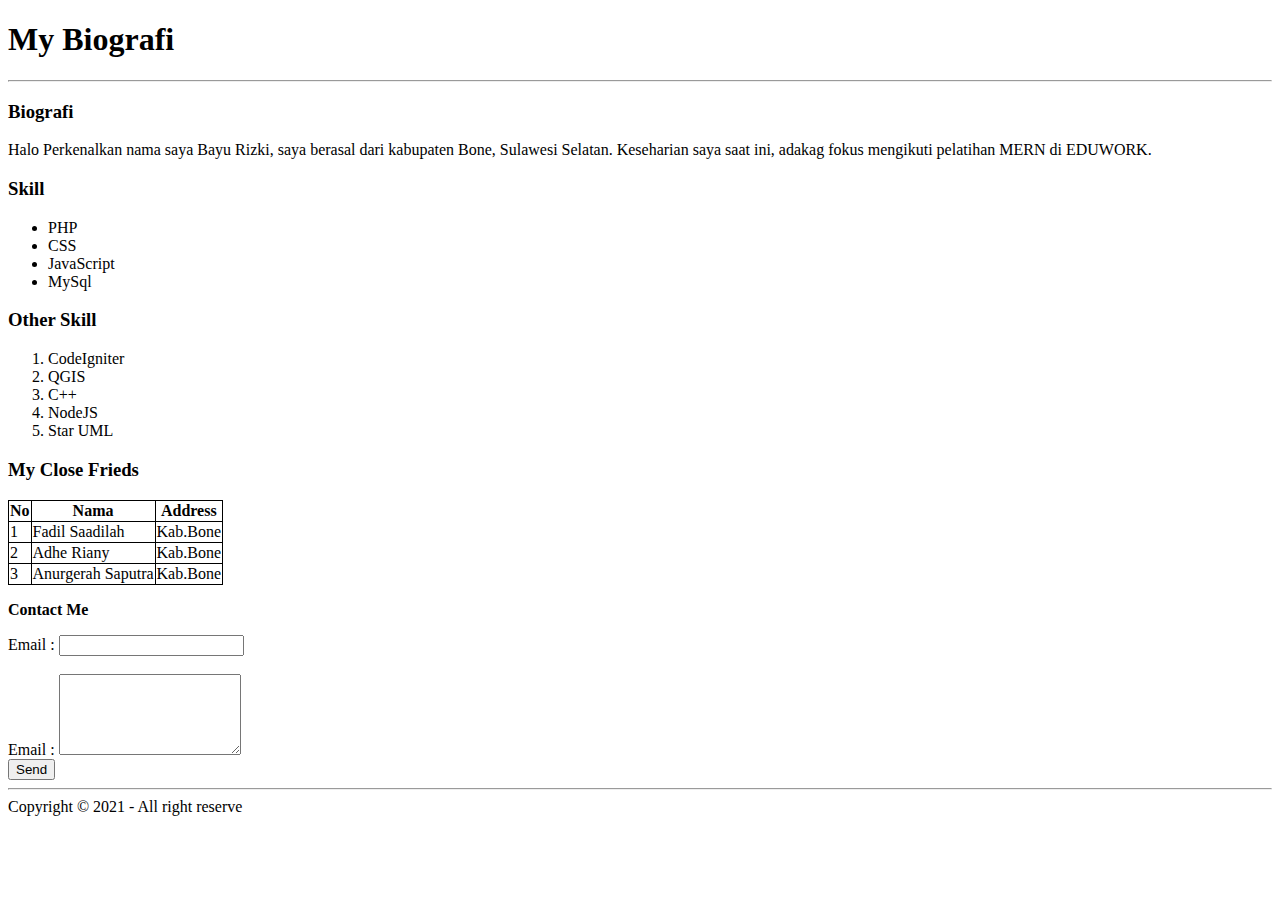
<file: Task-Frontend(HTML,CSS,Bootstrap)/Task HTML/index.html>
<!DOCTYPE html>
<html lang="en">
<head>
    <meta charset="UTF-8">
    <meta http-equiv="X-UA-Compatible" content="IE=edge">
    <meta name="viewport" content="width=device-width, initial-scale=1.0">
    <title>Biografi | Belajar HTML</title>
    <style>
        table, th, td {
        border: 1px solid black;
        border-collapse: collapse;
        }
    </style>

</head>
<body>
    <h1>My Biografi</h1>
    <hr>
    <h3>Biografi</h3>
        Halo Perkenalkan nama saya Bayu Rizki, saya berasal dari kabupaten Bone, Sulawesi Selatan. Keseharian saya 
        saat ini, adakag fokus mengikuti pelatihan MERN di EDUWORK. 
    </p>  
    <h3>Skill</h3>
    <ul>
        <li>PHP</li>
        <li>CSS</li>
        <li>JavaScript</li>
        <li>MySql</li>
    </ul>
    </p>
    <h3>Other Skill</h3>
    <ol>
        <li>CodeIgniter</li>
        <li>QGIS</li>
        <li>C++</li>
        <li>NodeJS</li>
        <li>Star UML</li>
    </ol>
    <h3>My Close Frieds</h3>
    <table>
        <tr>
            <th>No</th>
            <th>Nama</th>
            <th>Address</th>
        </th>
        <tr>
            <td>1</td>
            <td>Fadil Saadilah</td>
            <td>Kab.Bone</td>
        </tr>
        <tr>
            <td>2</td>
            <td>Adhe Riany</td>
            <td>Kab.Bone</td>
        </tr>
        <tr>
            <td>3</td>
            <td>Anurgerah Saputra</td>
            <td>Kab.Bone</td>
        </tr>
    </table>
    <p><b>Contact Me</b></p>
    <label for="email">Email : </label>
    <input type="email" id="email" name="email"> <br><br>
    <label for="pesan">Email : </label>
    <textarea name="message" id="pesan" cols="20" rows="5"></textarea><br>
    <button type="submit">Send</button>
    <hr>
    Copyright &copy; 2021 - All right reserve
</body>
</html>
</file>
